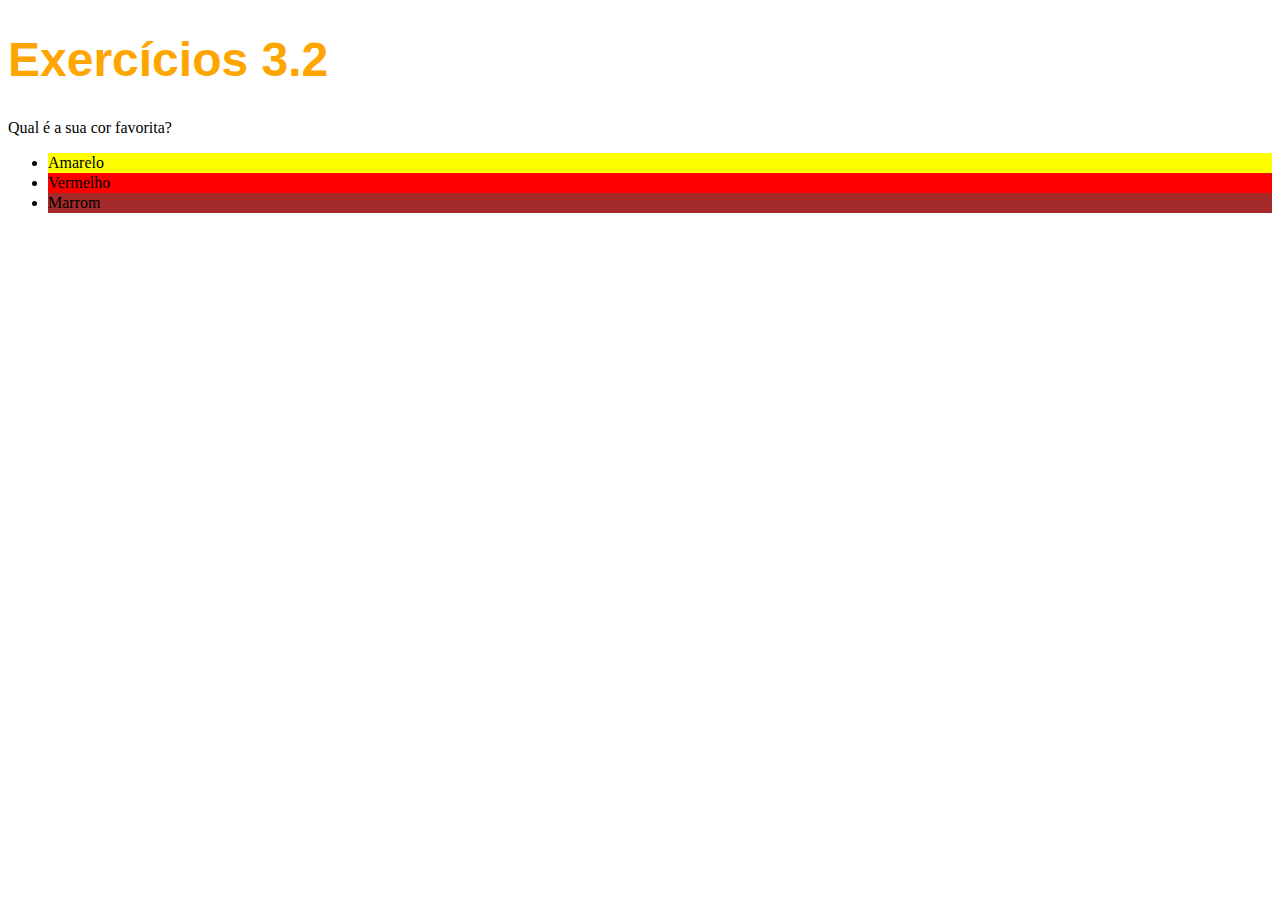
<file: fundamentos/bloco-3-introducao-a-html-e-css/dia-2-html-css-primeiros-passos-em-css/index.html>
<!DOCTYPE html>
<html lang="pt-br">
  <head>
    <meta charset="UTF-8">
    <title>HTML</title>
    <link rel="stylesheet" type="text/css" href="style.css">
   
  </head>
  <body >
    <h1>Exercícios 3.2</h1>
    <p class="color">Qual é a sua cor favorita?</p>
    <ul class="color">
      <li id="y">Amarelo</li>
      <li id="v">Vermelho</li>
      <li id="m">Marrom</li>
    </ul>
  </body>
</html>
</file>
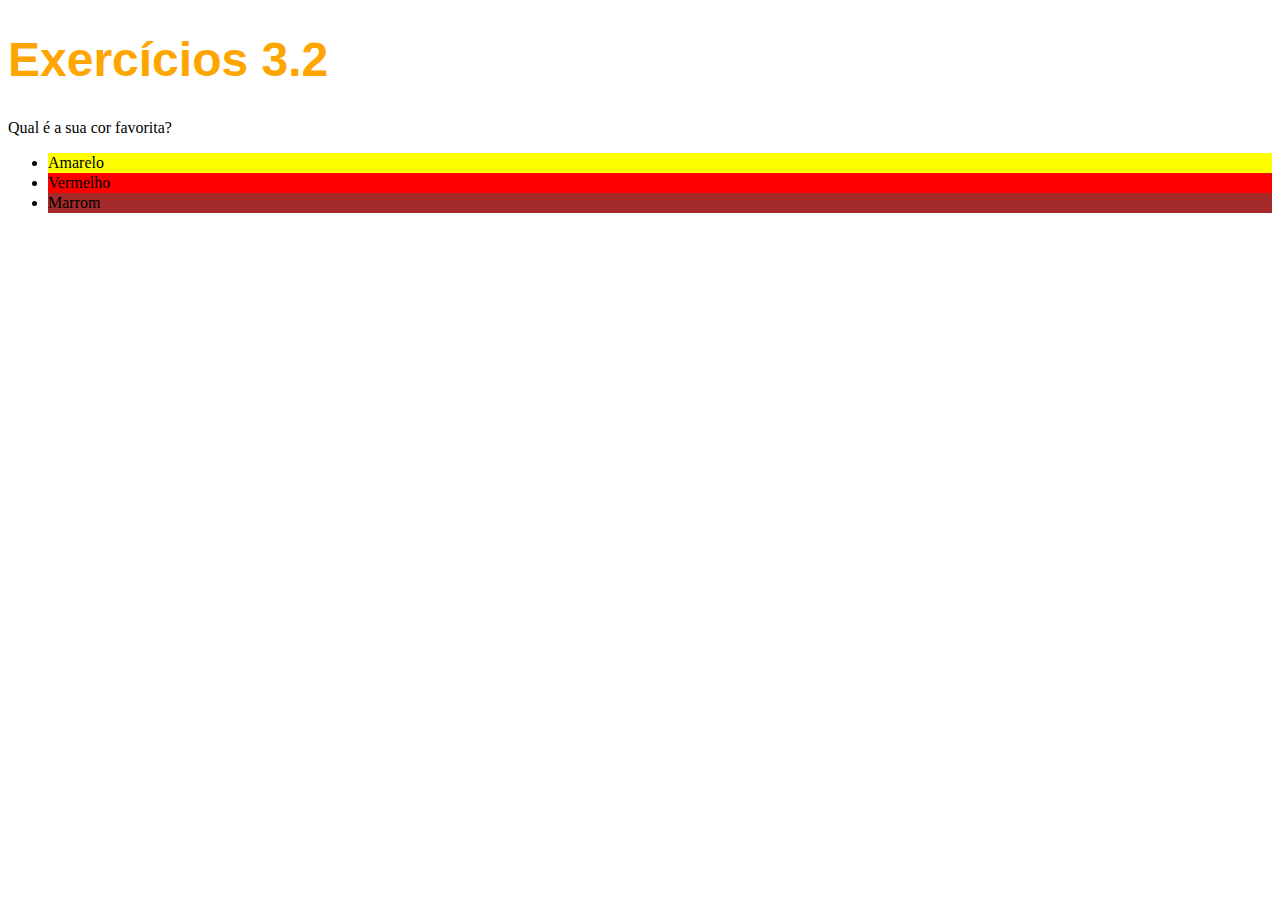
<file: fundamentos/bloco-3-introducao-a-html-e-css/dia-2-html-css-primeiros-passos-em-css/index2.html>
<!DOCTYPE html>
<html lang="pt-br">
  <head>
    <meta charset="UTF-8">
    <title>HTML-CSS</title>
    <style>
         
        h1{
            font-family:sans-serif;
            font-size: 3em;
            color: orange;
            
                     
        }
        
             
        p{
          font-weight: 600px;

        }
        body{
          font-size: 16px;
        }
        #y{
          font-style: italic,;
          line-height: 20px;
          text-align:left;
          text-decoration:black;
          background-color: yellow;

        }
        #v{
          font-style: italic,;
          line-height: 20px;
          text-align:left;
          text-decoration:black;
          background-color:red;

        }

        #m{
          font-style: italic,;
          line-height: 20px;
          text-align:left;
          text-decoration:black;
          background-color:brown;
          
        }
        

    </style>
  </head>
  <body >
    <h1>Exercícios 3.2</h1>
    <p class="color">Qual é a sua cor favorita?</p>
    <ul class="color">
      <li id="y">Amarelo</li>
      <li id="v">Vermelho</li>
      <li id="m">Marrom</li>
    </ul>
  </body>
</html>
</file>
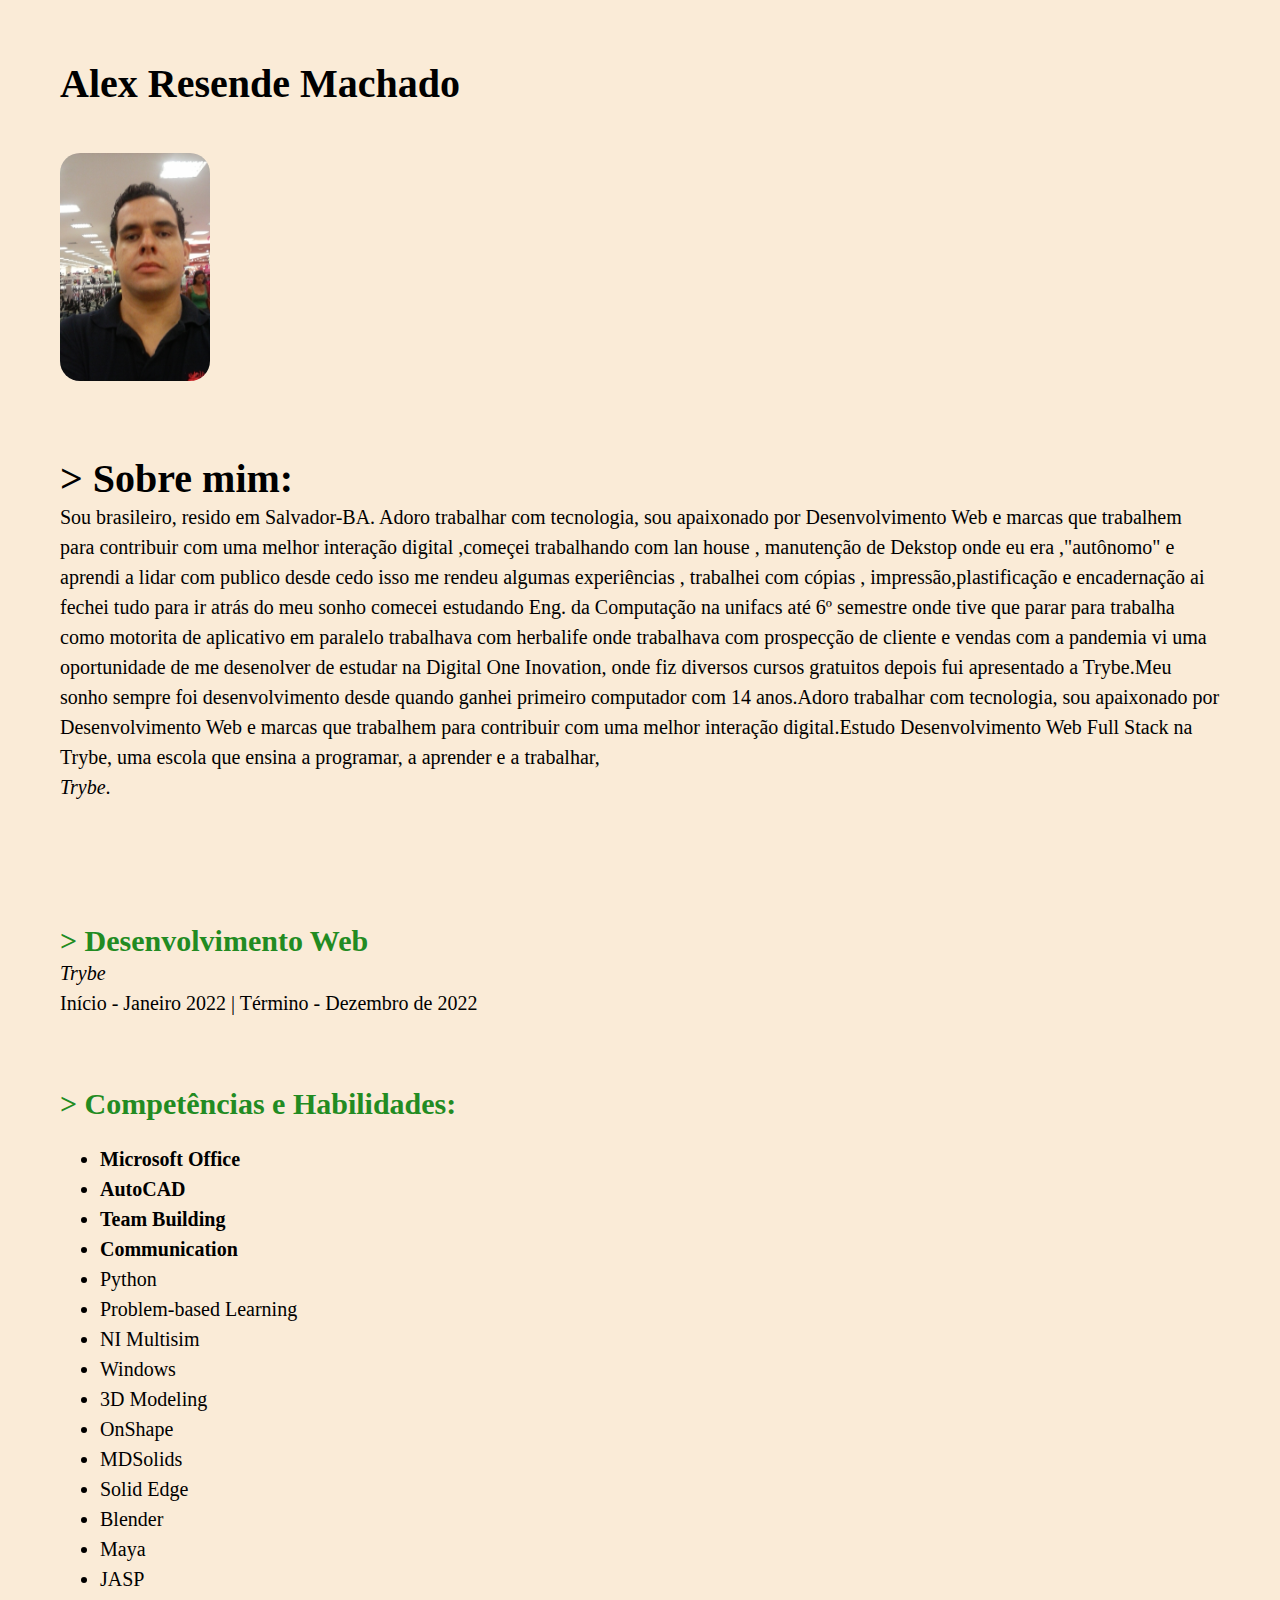
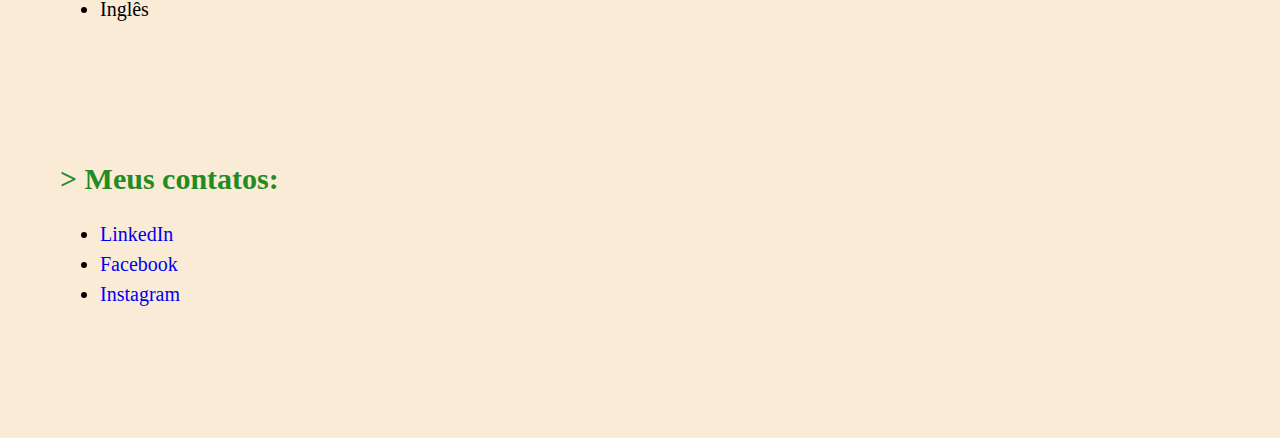
<file: fundamentos/bloco-3-introducao-a-html-e-css/dia-2-html-css-primeiros-passos-em-css/portifolio.html>
<!DOCTYPE html>
<html lang="pt-br">

<head>
    <meta charset="UTF-8">
    <title>Portfólio</title>
    <style>
        *{
            margin: 0;
        }
        body{
            font-size: 20px;
            font-family:'Times New Roman', Times, serif;
            padding:60px;
            background-color: antiquewhite;


        }
        h2{
            color:forestgreen;

        } 
        ul{
            line-height: 30px;
            text-decoration: none;
        }

        p{
            line-height: 30px;
        }
        img{
            border-radius: 20px;
        }
        a{
            text-decoration: none;
        }
             
    </style>

</head>

<body>

</body>
<h1 class="titulos">Alex Resende Machado</h1>
<br><br>
<img src="alex.jpg" alt="Minha foto de perfil" width="150px">

<br> <br> <br> <br>

<h1>> Sobre mim: </h1>
    <p> Sou brasileiro, resido em Salvador-BA</em>. Adoro trabalhar com tecnologia, sou apaixonado por Desenvolvimento Web e marcas que trabalhem para contribuir com uma melhor interação digital ,começei trabalhando com lan house , manutenção de Dekstop onde eu era ,"autônomo" e aprendi a lidar com publico desde cedo isso me rendeu algumas experiências , trabalhei com cópias , impressão,plastificação e encadernação ai fechei tudo para ir atrás do meu sonho comecei estudando Eng. da Computação na unifacs até 6º semestre  onde tive que parar para trabalha como motorita de aplicativo em paralelo trabalhava com herbalife onde trabalhava com prospecção de cliente e vendas com a pandemia vi uma oportunidade de me desenolver de estudar na Digital One  Inovation, onde fiz diversos cursos gratuitos depois fui apresentado a Trybe.Meu sonho sempre foi desenvolvimento desde quando ganhei primeiro computador com 14 anos.Adoro trabalhar com tecnologia, sou apaixonado por Desenvolvimento Web e marcas que trabalhem para contribuir com uma melhor interação digital.Estudo Desenvolvimento Web Full Stack na Trybe, uma escola que ensina a programar, a aprender e a trabalhar,<br>
 <em>Trybe</em>. <br>
 <br>
</p>
<br> <br> <br>

 <br>
<h2><strong>> Desenvolvimento Web</strong></h2>
<p><em>Trybe</em><br>
    Início - Janeiro 2022 | Término - Dezembro de 2022</p>
</ul>
<br> <br> <br>
<h2>> Competências e Habilidades:</h2> <br>
<ul>
    <li><strong>Microsoft Office</strong></li>
    <li><strong>AutoCAD</strong></li>
    <li><strong>Team Building</strong></li>
    <li><strong>Communication</strong></li>
    <li>Python</li>
    <li>Problem-based Learning</li>
    <li>NI Multisim</li>
    <li>Windows</li>
    <li>3D Modeling</li>
    <li>OnShape</li>
    <li>MDSolids</li>
    <li>Solid Edge</li>
    <li>Blender</li>
    <li>Maya</li>
    <li>JASP</li>
    <li>Inglês</li>
</ul>
<br> <br> <br>


</ol>
<br> <br> <br>
<h2>> Meus contatos: </h2> <br>
<div>
<ul>
    <li><a href="https://www.linkedin.com/in/alexresende86"> LinkedIn </li>
    <li><a href="https://www.facebook.com/amanda.lupoli/"> Facebook </li>
    <li><a href="https://www.instagram.com/amandanlp/"> Instagram </li>
</ul>
</div>


<br> <br> <br>






</html>
</file>
<file: fundamentos/bloco-3-introducao-a-html-e-css/dia-2-html-css-primeiros-passos-em-css/style.css>
h1{
    font-family:sans-serif;
    font-size: 3em;
    color: orange;
    
             
}



p{
  font-weight: 600px;

}
body{
  font-size: 16px;
}
#y{
  font-style: italic,;
  line-height: 20px;
  text-align:left;
  text-decoration:black;
  background-color: yellow;

}
#v{
  font-style: italic,;
  line-height: 20px;
  text-align:left;
  text-decoration:black;
  background-color:red;

}

#m{
  font-style: italic,;
  line-height: 20px;
  text-align:left;
  text-decoration:black;
  background-color:brown;
  
}
</file>
